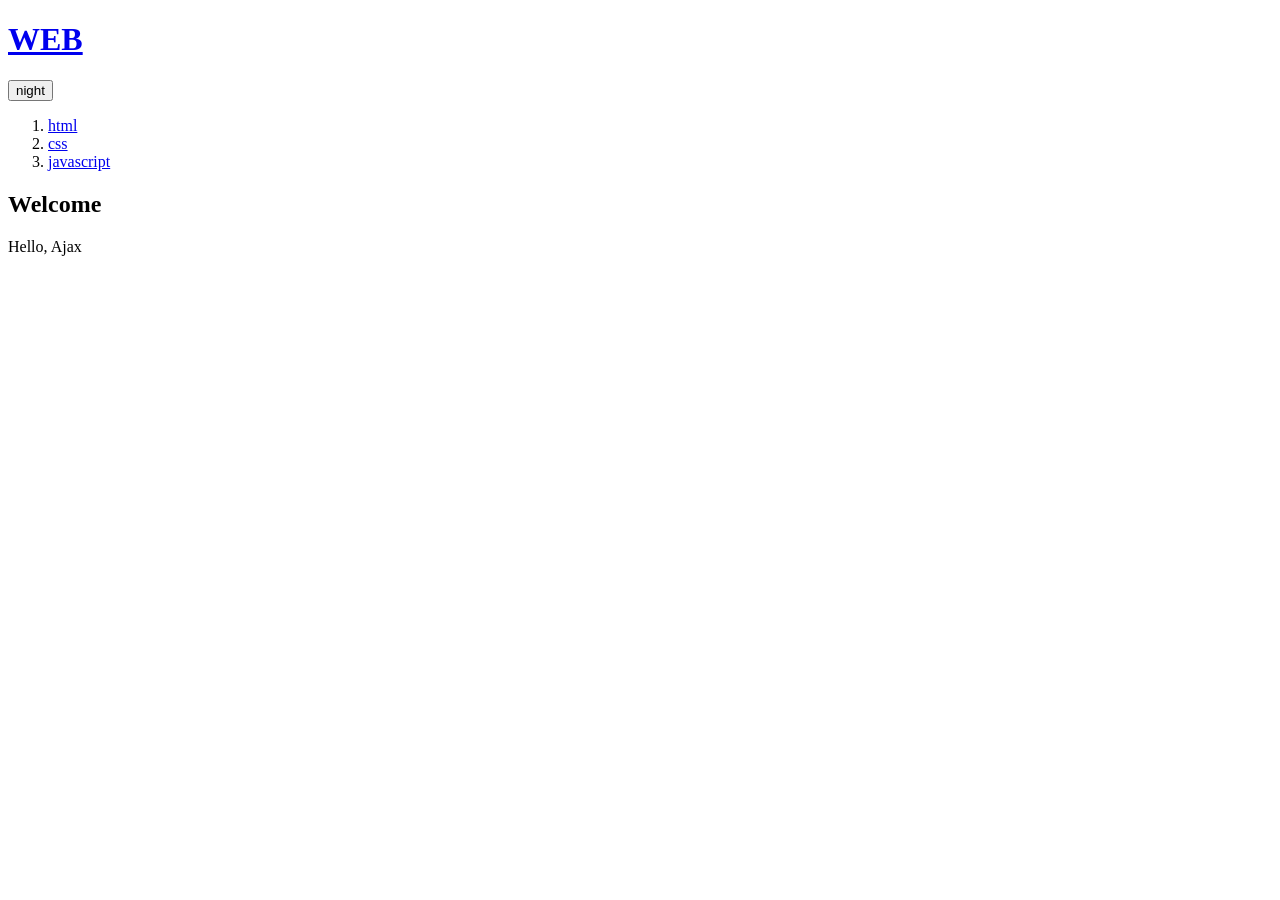
<file: index.html>
<!DOCTYPE html>
<html>
<head>
  <title>WEB - main</title>
  <meta charset="utf-8">
  <!-- Global site tag (gtag.js) - Google Analytics -->
  <script src="https://ajax.googleapis.com/ajax/libs/jquery/3.6.0/jquery.min.js"></script>
  <script src="colors.js"></script>
  <!-- <script src="fetch-0.11/fetch.js"></script> -->
</head>
<body>
  <h1><a href="#!welcome">WEB</a></h1>
  <input type="button" value="night" onclick="
    nightDayHandler(this);
  ">
  <ol id="nav">

  </ol>
  <article>

  </article>
  <script type="text/javascript">
    function fetchPage(name){
      fetch(name).then(function(response){
        response.text().then(function(text){
          document.querySelector('article').innerHTML = text;
        })
      })
    }
    if(location.hash){
      fetchPage(location.hash.substring(2));
    } else {
      fetchPage('welcome');
    }
    fetch('list').then(function(response){
      response.text().then(function(text){
        var items = text.split(',');
        var i = 0;
        var tags = '';
        while(i<items.length){
          var item = items[i].trim();
          //<li><a href="#!html" onclick="fetchPage('html')">HTML</a></li>
          var tag = '<li><a href="#!'+item+'" onclick="fetchPage(\''+item+'\')">'+item+'</a></li>';
          tags = tags + tag;
          console.log(tag);
          i = i + 1;
        }
        document.querySelector('#nav').innerHTML = tags;
      })
    })
  </script>
</body>
</html>
</file>
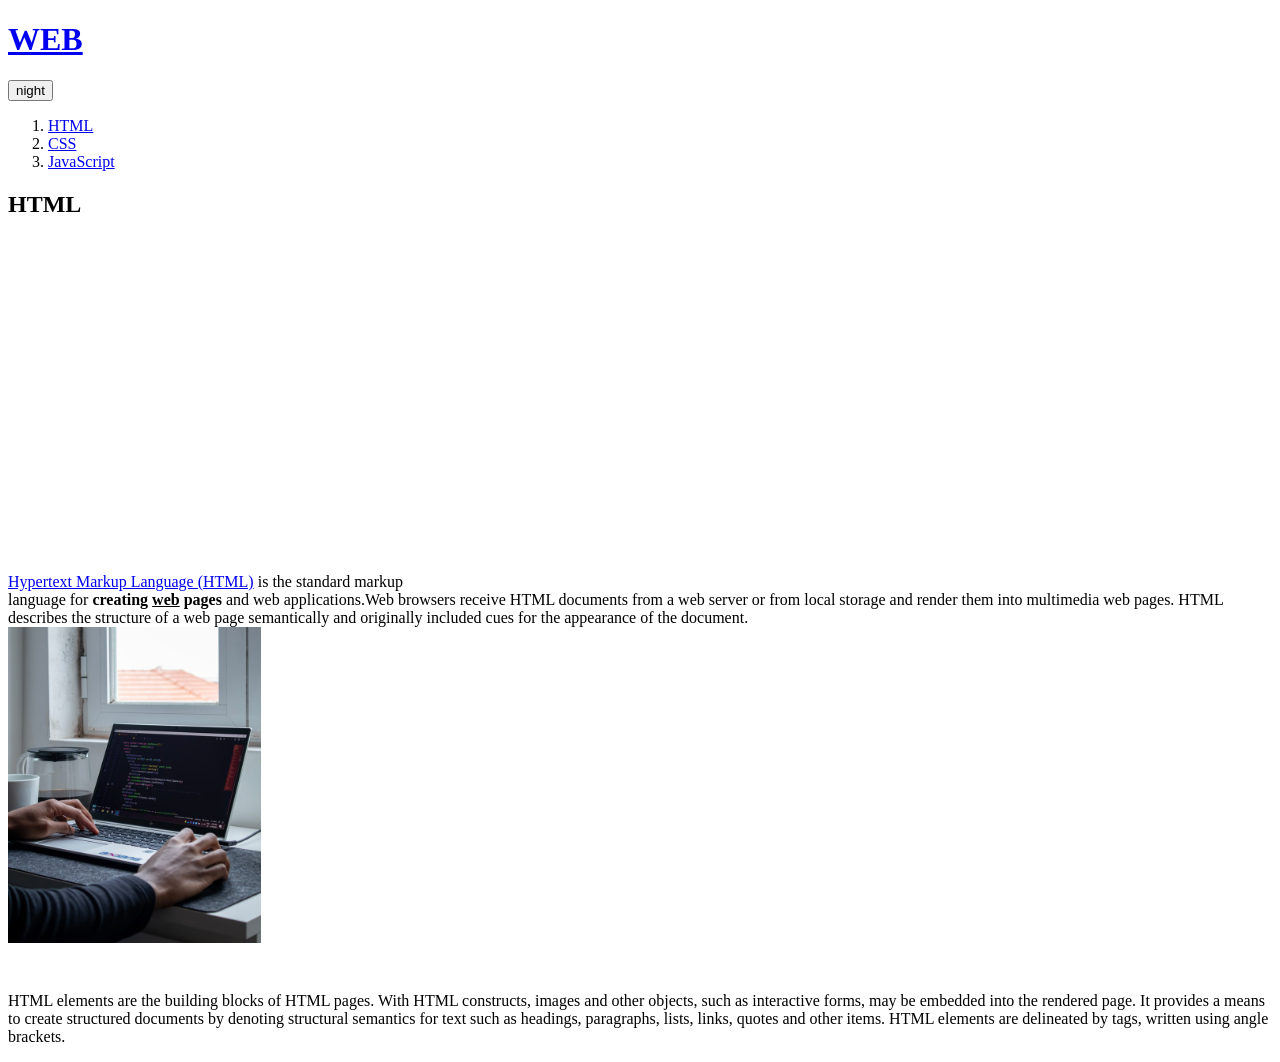
<file: 1.html>
<!doctype html>
<html>
<head>
  <title>WEB1 - html</title>
  <meta charset="utf-8">
  <!-- <link rel="stylesheet" href="style.css"> -->
  <script src="https://ajax.googleapis.com/ajax/libs/jquery/3.6.0/jquery.min.js"></script>
  <script src="colors.js"></script>
</head>
<body>
   <h1><a href="index.html">WEB</a></h1>
   <input type="button" value="night" onclick="
     nightDayHandler(this);
   ">
    <div id="grid">
      <ol>
        <li><a href="1.html">HTML</a></li>
        <li><a href="2.html">CSS</a></li>
        <li><a href="3.html">JavaScript</a></li>
      </ol>
  <div id="article">
    <h2>HTML</h2>
      <p>
        <iframe width="560" height="315" src="https://www.youtube.com/embed/7T7r_oSp0SE" title="YouTube video player" frameborder="0" allow="accelerometer; autoplay; clipboard-write; encrypted-media; gyroscope; picture-in-picture" allowfullscreen></iframe>
      </p>
      <p>
        <a href="https://www.w3.org/TR/2021/SPSD-html52-20210128/" target="_blank" title="htlm5.2">Hypertext Markup Language (HTML)</a> is the standard markup<br>
      language for <strong>creating <u>web</u> pages</strong> and web applications.Web browsers receive HTML documents from a web server or from local storage and render them into multimedia web pages. HTML describes the structure of a web page semantically and originally included cues for the appearance of the document.<br>
      <img src="coding.jpg" width="20%" height="20%">
      </p>
      <p style="margin-top:45px;">HTML elements are the building blocks of HTML pages. With HTML constructs, images and other objects, such as interactive forms, may be embedded into the rendered page. It provides a means to create structured documents by denoting structural semantics for text such as headings, paragraphs, lists, links, quotes and other items. HTML elements are delineated by tags, written using angle brackets.
      </p>
      <p>
    </div>
  </div>
</body>
</html>
</file>
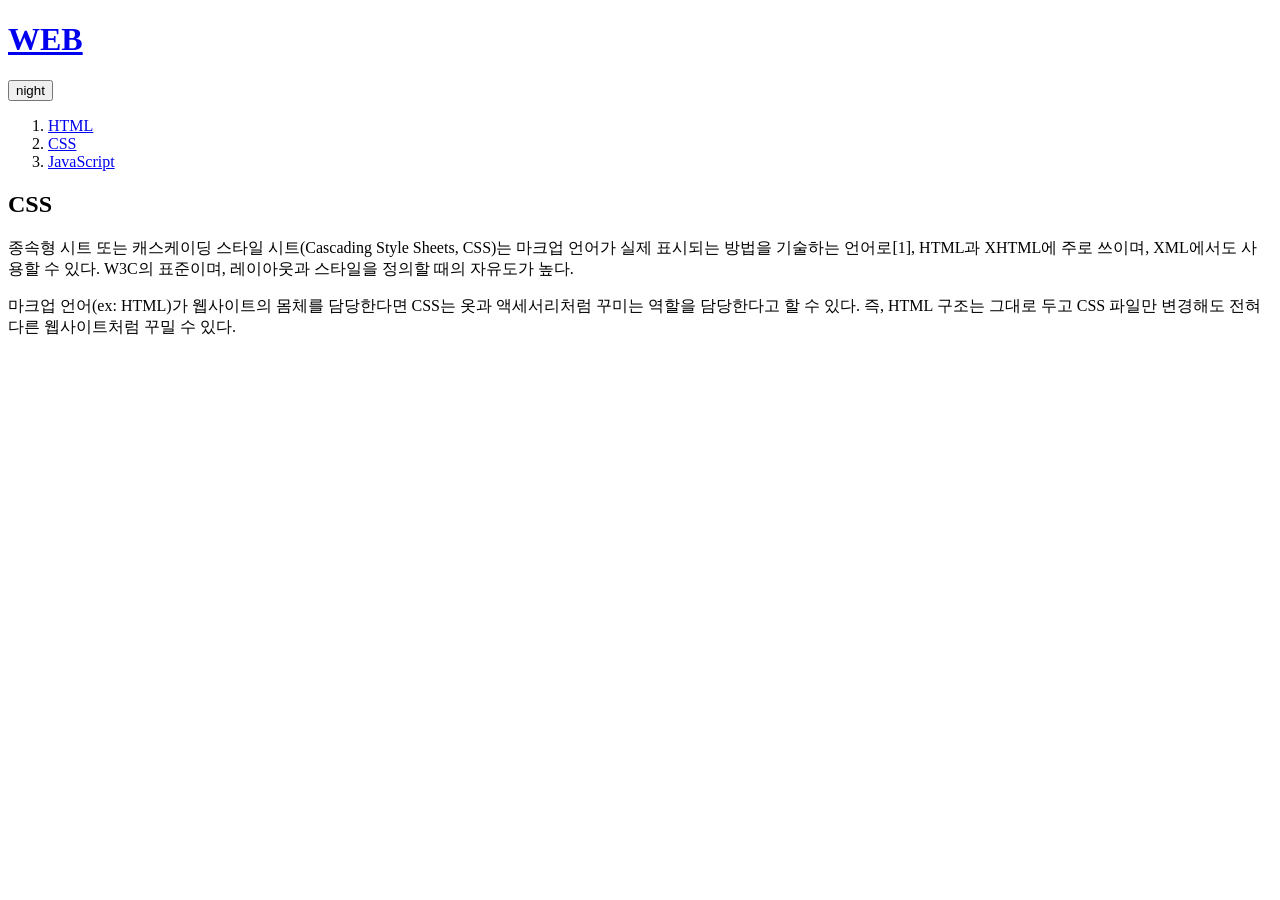
<file: 2.html>
<!doctype html>
<html>
<head>
  <title>WEB2 - css</title>
  <meta charset="utf-8">
  <!-- <link rel="stylesheet" href="style.css"> -->
  <script src="https://ajax.googleapis.com/ajax/libs/jquery/3.6.0/jquery.min.js"></script>
  <script src="colors.js"></script>
</head>
<body>
    <h1><a href="index.html">WEB</a></h1>
    <input type="button" value="night" onclick="
      nightDayHandler(this);
    ">
    <div id="grid">
      <ol>
        <li><a href="1.html">HTML</a></li>
        <li><a href="2.html">CSS</a></li>
        <li><a href="3.html">JavaScript</a></li>
      </ol>
      <div id="article">
        <h2>CSS</h2>
        <p>
          종속형 시트 또는 캐스케이딩 스타일 시트(Cascading Style Sheets, CSS)는 마크업 언어가 실제 표시되는 방법을 기술하는 언어로[1], HTML과 XHTML에 주로 쓰이며, XML에서도 사용할 수 있다. W3C의 표준이며, 레이아웃과 스타일을 정의할 때의 자유도가 높다.
        </p>
        <p>
          마크업 언어(ex: HTML)가 웹사이트의 몸체를 담당한다면 CSS는 옷과 액세서리처럼 꾸미는 역할을 담당한다고 할 수 있다. 즉, HTML 구조는 그대로 두고 CSS 파일만 변경해도 전혀 다른 웹사이트처럼 꾸밀 수 있다.
        </p>
      </div>
    </div>
</body>
</html>
</file>
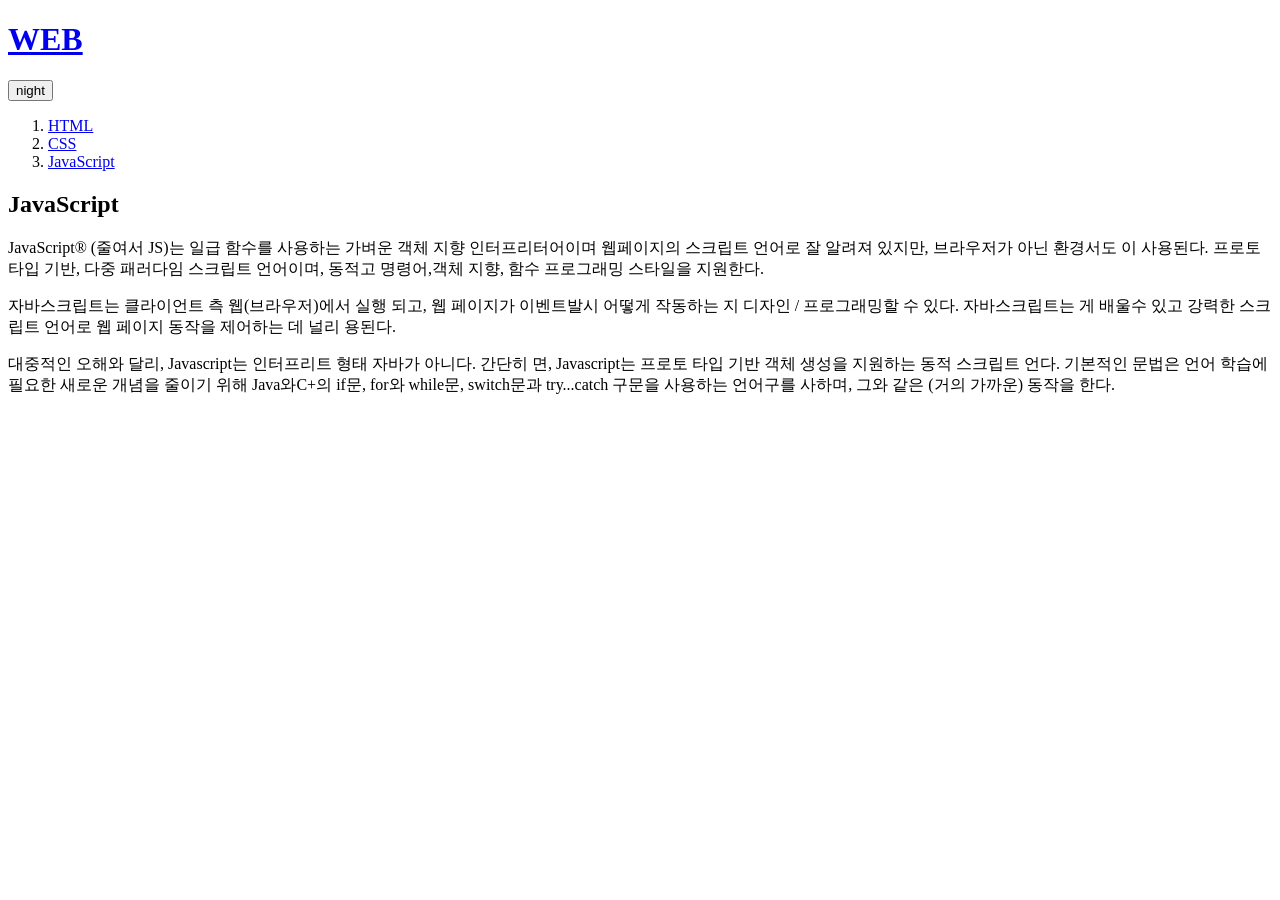
<file: 3.html>
<!doctype html>
<html>
<head>
  <title>WEB3 - javascript</title>
  <meta charset="utf-8">
  <script src="https://ajax.googleapis.com/ajax/libs/jquery/3.6.0/jquery.min.js"></script>
  <script src="colors.js"></script>
</head>
<body>
  <h1><a href="index.html">WEB</a></h1>
  <input type="button" value="night" onclick="
    nightDayHandler(this);
  ">
  <ol>
      <li><a href="1.html">HTML</a></li>
      <li><a href="2.html">CSS</a></li>
      <li><a href="3.html">JavaScript</a></li>
  </ol>
    <h2>JavaScript</h2>
    <p>
      JavaScript® (줄여서 JS)는 일급 함수를 사용하는 가벼운 객체 지향 인터프리터어이며 웹페이지의 스크립트 언어로 잘 알려져 있지만, 브라우저가 아닌 환경서도 이 사용된다. 프로토타입 기반, 다중 패러다임 스크립트 언어이며, 동적고 명령어,객체 지향, 함수 프로그래밍 스타일을 지원한다.
    </p>
    <p>
      자바스크립트는 클라이언트 측 웹(브라우저)에서 실행 되고, 웹 페이지가 이벤트발시 어떻게 작동하는 지 디자인 / 프로그래밍할 수 있다. 자바스크립트는 게 배울수 있고 강력한 스크립트 언어로 웹 페이지 동작을 제어하는 데 널리 용된다.
    </p>
    <p>
      대중적인 오해와 달리, Javascript는 인터프리트 형태 자바가 아니다. 간단히 면, Javascript는 프로토 타입 기반 객체 생성을 지원하는 동적 스크립트 언다.  기본적인 문법은  언어 학습에 필요한 새로운 개념을 줄이기 위해 Java와C+의 if문, for와 while문, switch문과 try...catch 구문을 사용하는 언어구를 사하며, 그와 같은 (거의 가까운) 동작을 한다.
    </p>
</body>
</html>
</file>
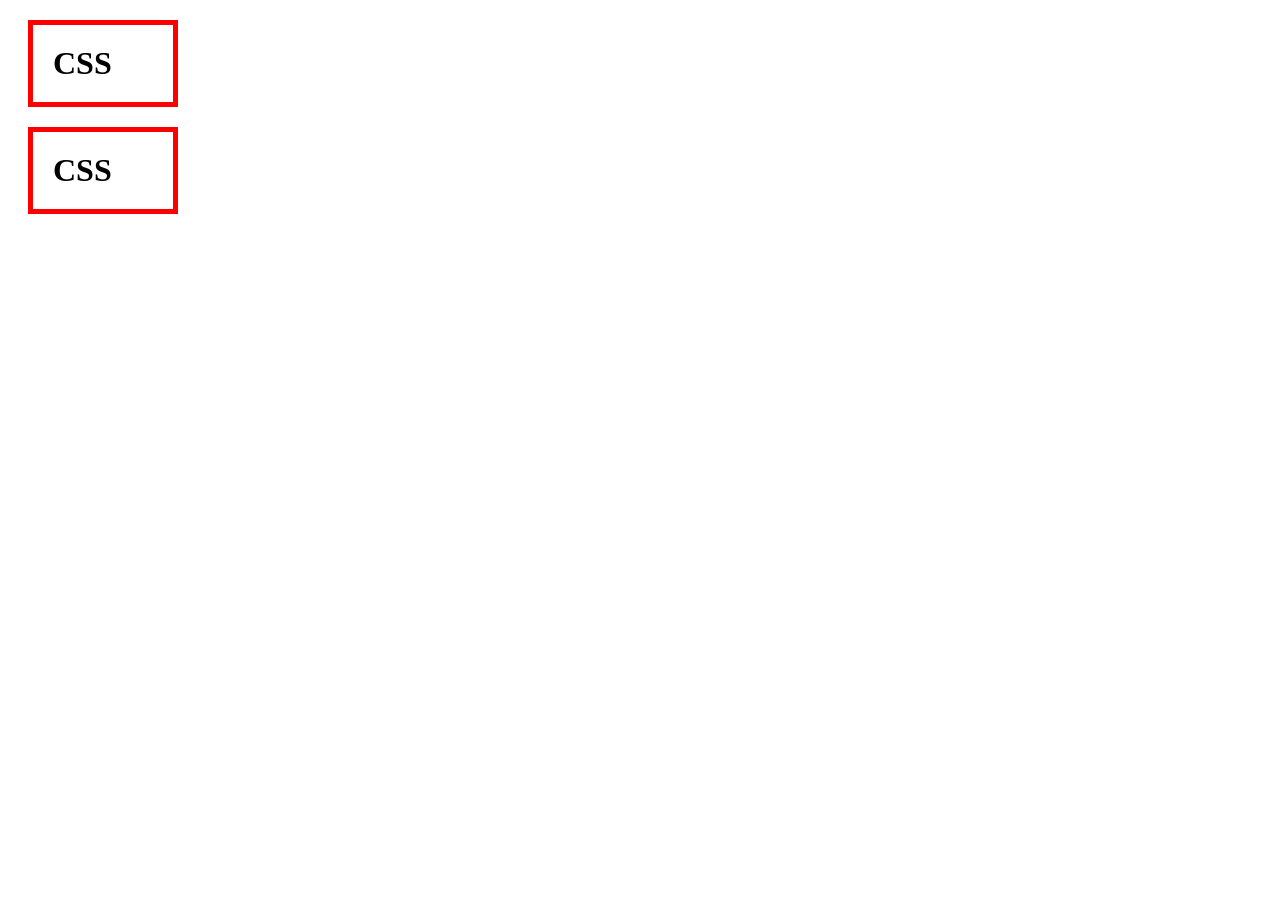
<file: example/box.html>
<!DOCTYPE html>
<html lang="en" dir="ltr">
  <head>
    <meta charset="utf-8">
    <title></title>
    <style>
      h1 {
        border:5px solid red;
        padding: 20px;
        margin: 20px;
        display: block;
        width: 100px;
      }
    </style>
  </head>
  <body>
    <h1>CSS</h1>
    <h1>CSS</h1>
  </body>
</html>
</file>
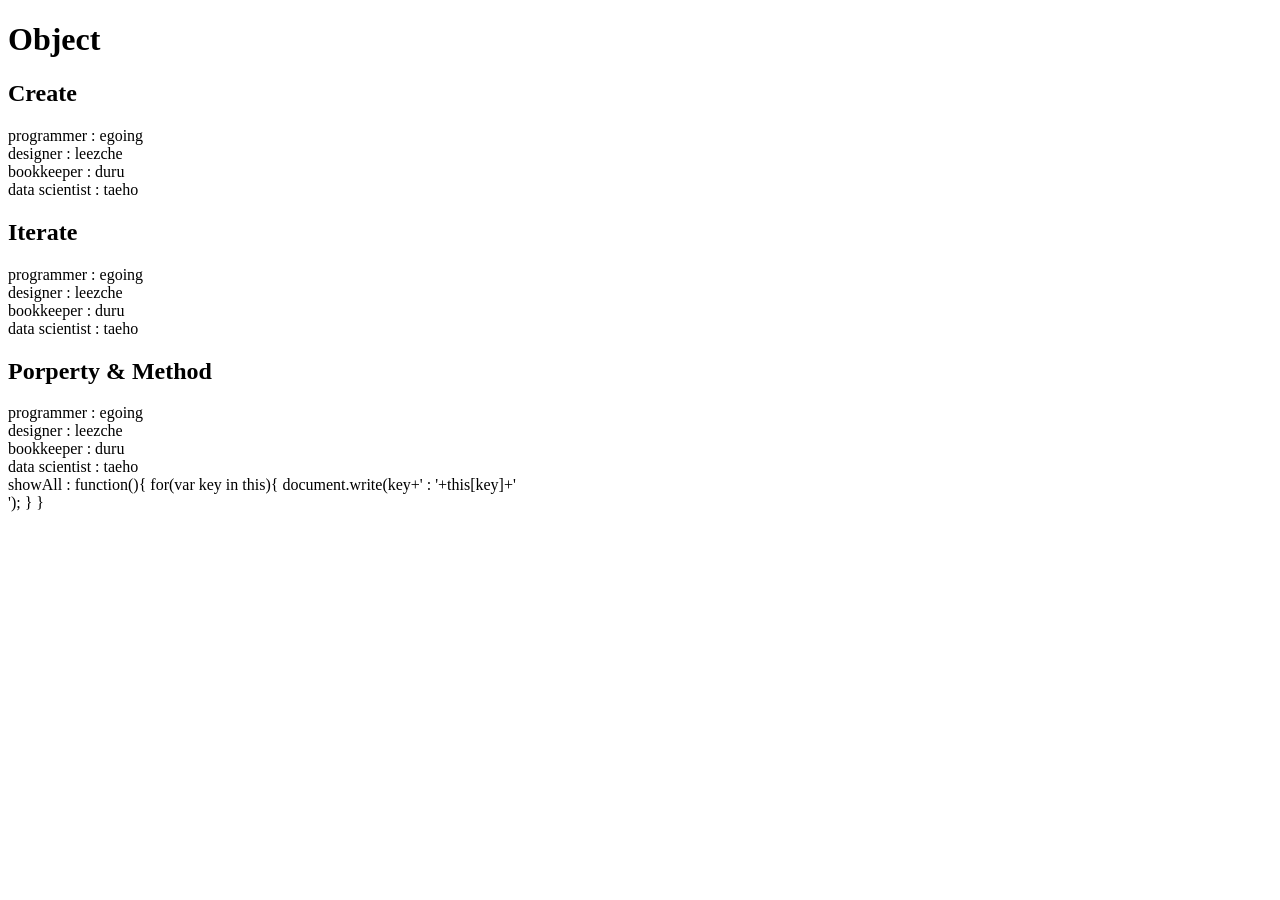
<file: example/ex10.html>
<!DOCTYPE html>
<html lang="kr" dir="ltr">
  <head>
    <meta charset="utf-8">
    <title></title>
  </head>
  <body>
    <h1>Object</h1>
    <h2>Create</h2>
    <script type="text/javascript">
      var coworkers = {
        "programmer":"egoing",
        "designer":"leezche"
      };
      document.write("programmer : "+coworkers.programmer+"<br>");
      document.write("designer : "+coworkers.designer+"<br>");
      coworkers.bookkeeper = "duru";
      document.write("bookkeeper : "+coworkers.bookkeeper+"<br>");
      coworkers["data scientist"] = "taeho";
      document.write("data scientist : "+coworkers["data scientist"]+"<br>");
    </script>
    <h2>Iterate</h2>
    <script type="text/javascript">
      for(var key in coworkers){
        document.write(key+' : '+coworkers[key]+'<br>');
      }
    </script>
    <h2>Porperty & Method</h2>
    <script type="text/javascript">
      coworkers.showAll = function(){
        for(var key in this){
          document.write(key+' : '+this[key]+'<br>');
        }
      }
      coworkers.showAll();
    </script>
  </body>
</html>
</file>
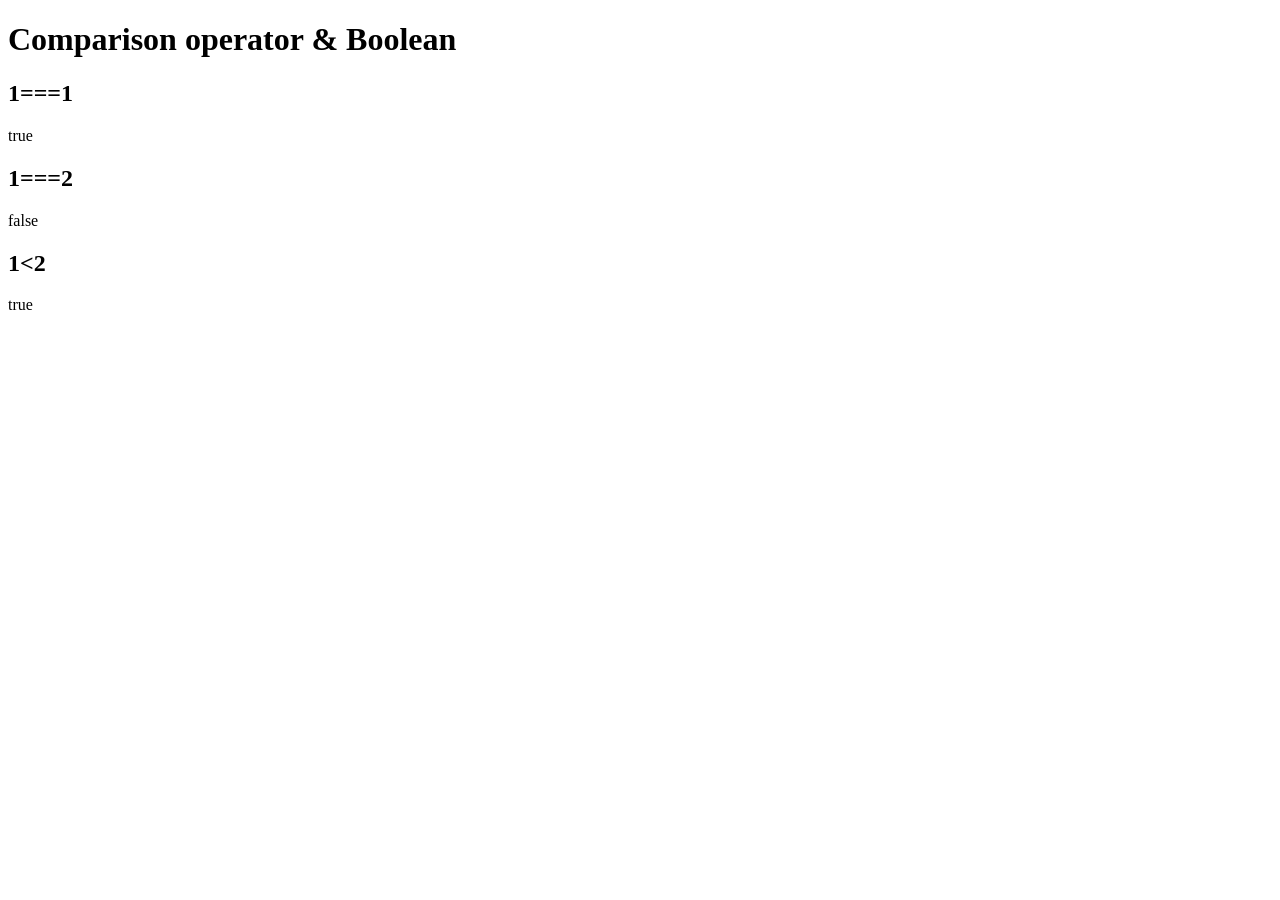
<file: example/ex4.html>
<!DOCTYPE html>
<html>
  <head>
    <meta charset="utf-8">
    <title></title>
  </head>
  <body>
    <h1>Comparison operator & Boolean</h1>
    <h2>1===1</h2>
    <script>
      document.write(1===1);
    </script>

    <h2>1===2</h2>
    <script>
      document.write(1===2);
    </script>

    <h2>1&lt;2</h2>
    <script>
      document.write(1<2);
    </script>
  </body>
</html>
</file>
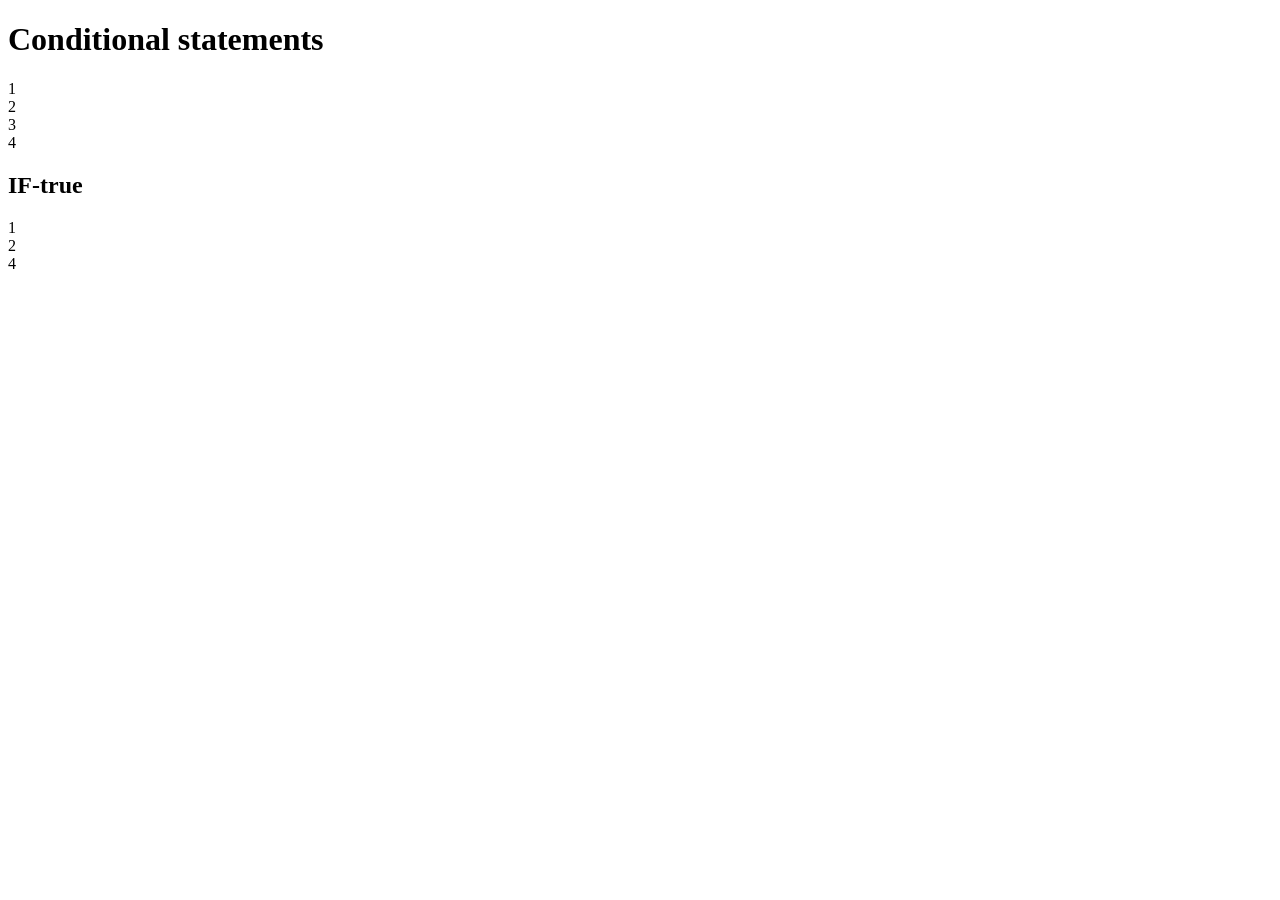
<file: example/ex5.html>
<!DOCTYPE html>
<html>
  <head>
    <meta charset="utf-8">
    <title></title>
  </head>
  <body>
    <h1>Conditional statements</h1>
    <script>
      document.
    </script>
    <script type="text/javascript">
      document.write("1<br>");
      document.write("2<br>");
      document.write("3<br>");
      document.write("4<br>");
    </script>
    <h2>IF-true</h2>
    <script type="text/javascript">
      document.write("1<br>");
      if(true){
        document.write("2<br>");
      } else {
        document.write("3<br>");
      }
      document.write("4<br>");
    </script>
  </body>
</html>
</file>
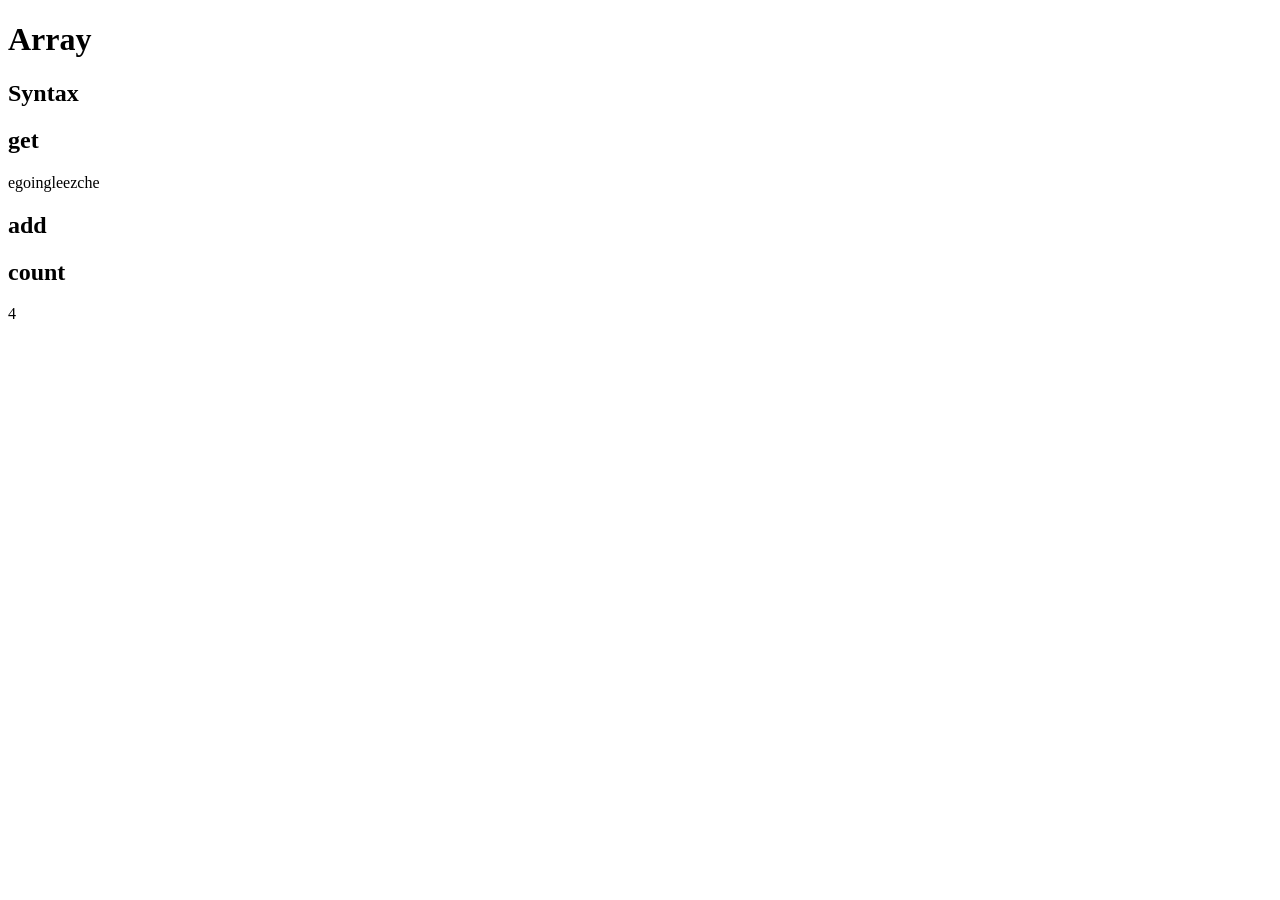
<file: example/ex6.html>
<!DOCTYPE html>
<html>
  <head>
    <meta charset="utf-8">
    <title></title>
  </head>
  <body>
    <h1>Array</h1>
    <h2>Syntax</h2>
    <script type="text/javascript">
      var coworkers = ["egoing", "leezche"];
    </script>
    <h2>get</h2>
    <script type="text/javascript">
      document.write(coworkers[0]);
      document.write(coworkers[1]);
    </script>
    <h2>add</h2>
    <script type="text/javascript">
      coworkers.push('duru');
      coworkers.push('taeho');
    </script>
    <h2>count</h2>
    <script type="text/javascript">
      document.write(coworkers.length);
    </script>
  </body>
</html>
</file>
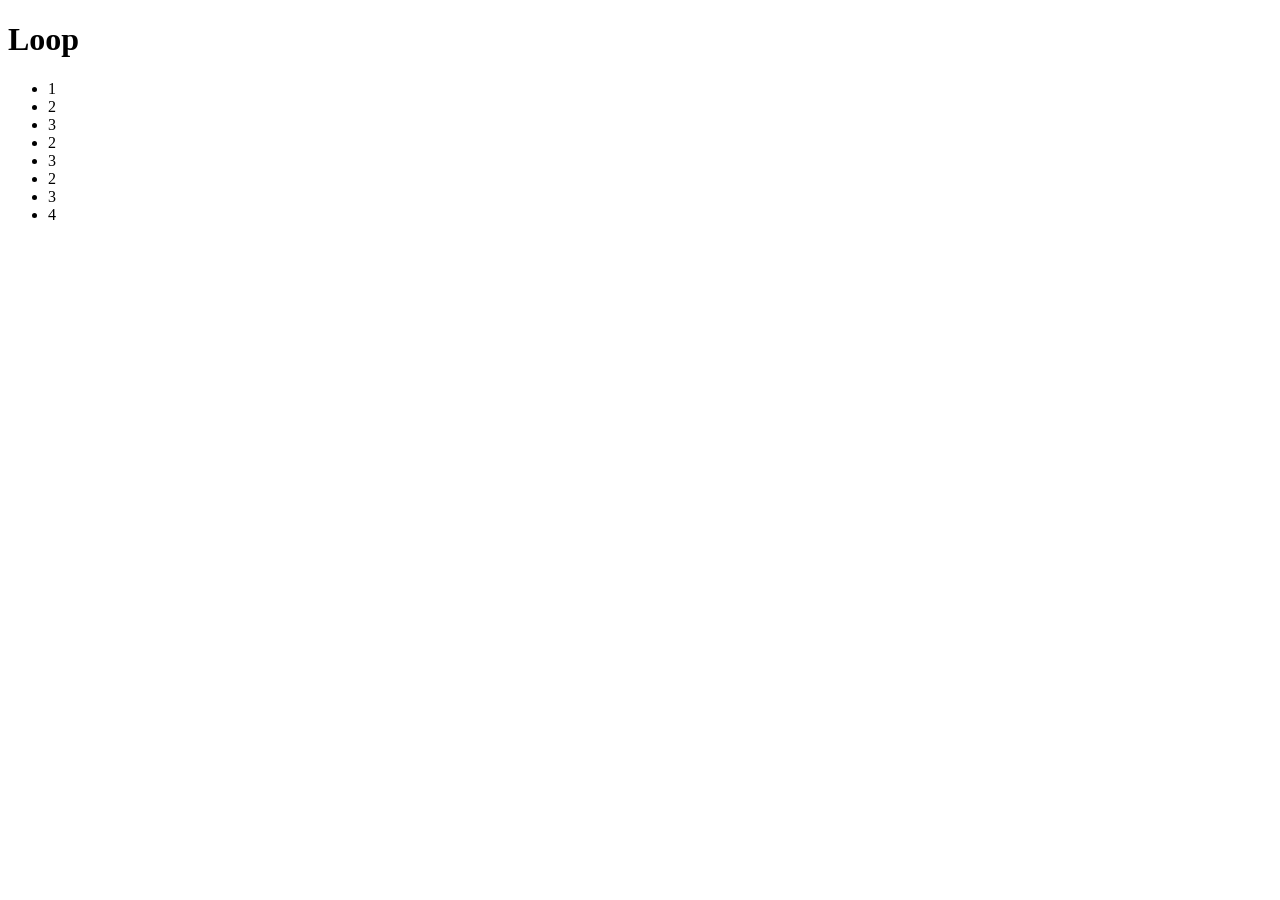
<file: example/ex7.html>
<!DOCTYPE html>
<html>
  <head>
    <meta charset="utf-8">
    <title></title>
  </head>
  <body>
    <h1>Loop</h1>
    <ul>
      <script type="text/javascript">
        document.write('<li>1</li>');
        var i = 0;
        while(i < 3){
          document.write('<li>2</li>');
          document.write('<li>3</li>');
          i = i + 1;
        }
        document.write('<li>4</li>');
      </script>
    </ul>
  </body>
</html>
</file>
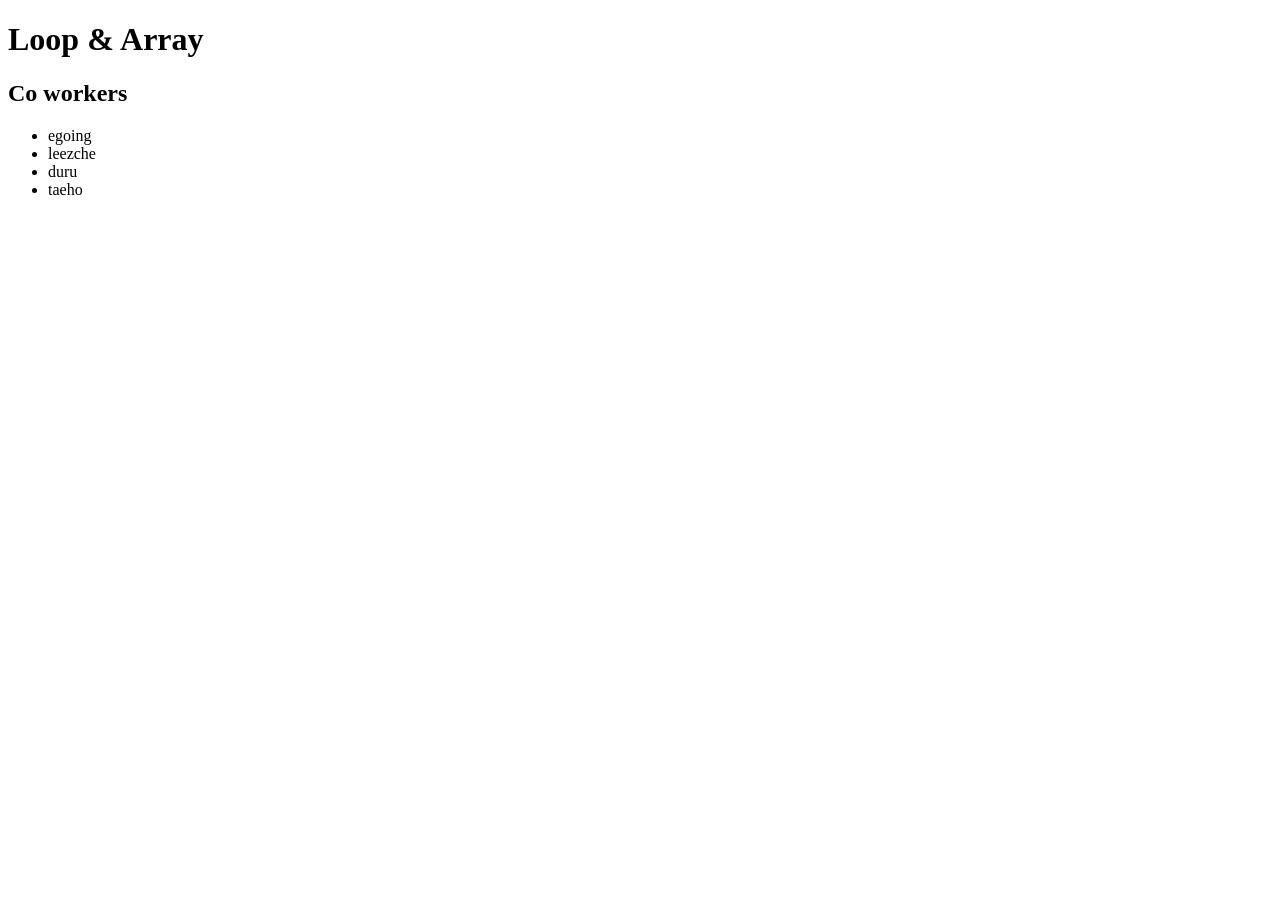
<file: example/ex8.html>
<!DOCTYPE html>
<html lang="en" dir="ltr">
  <head>
    <meta charset="utf-8">
    <title></title>
  </head>
  <body>
    <h1>Loop & Array</h1>
    <script type="text/javascript">
      var coworkers = ['egoing', 'leezche', 'duru', 'taeho'];
    </script>
    <h2>Co workers</h2>
    <ul>
      <script type="text/javascript">
        var i = 0;
        while(i < coworkers.length){
          document.write('<li>' + coworkers[i] + '</li>');
          i = i + 1;
        }
      </script>
    </ul>
  </body>
</html>
</file>
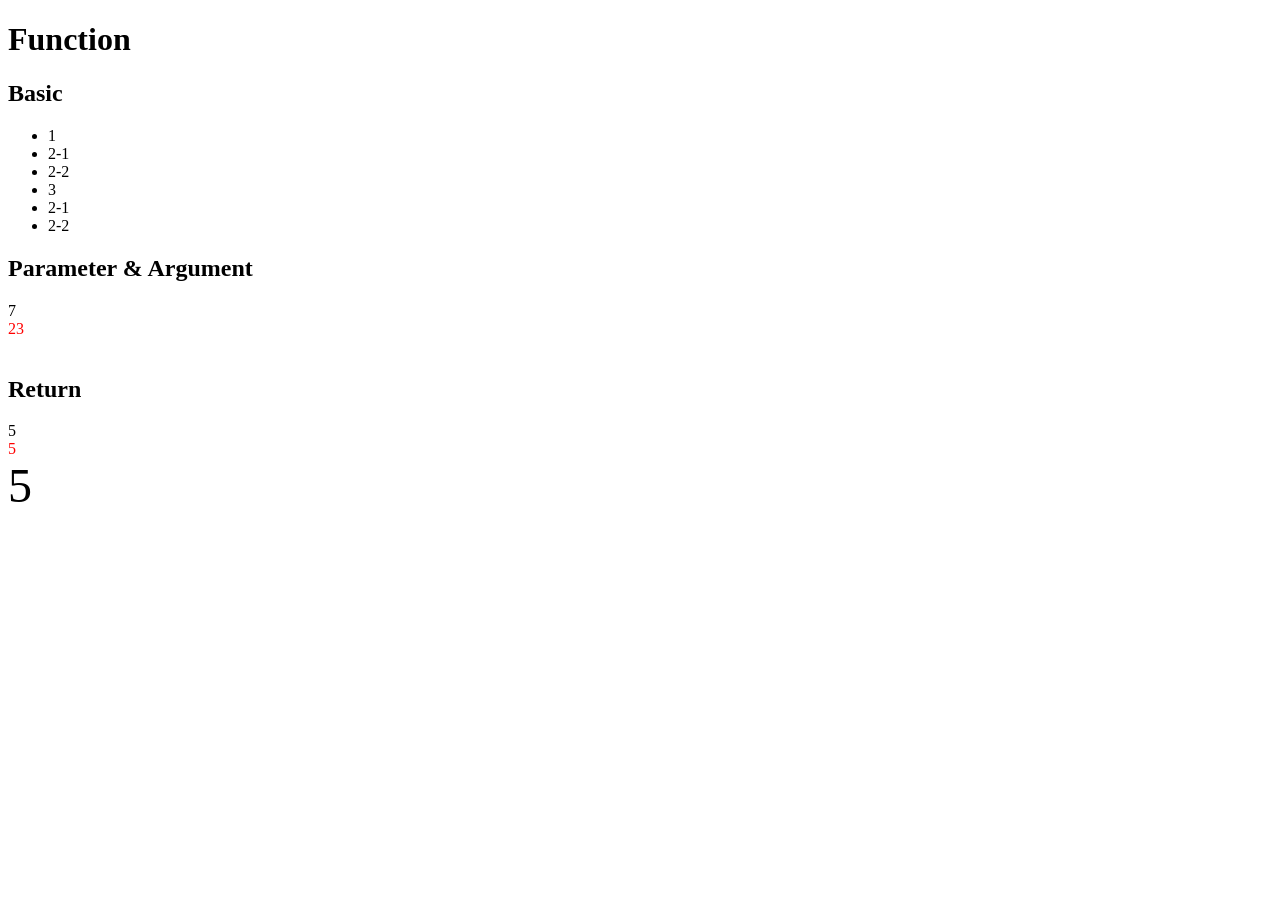
<file: example/ex9.html>
<!DOCTYPE html>
<html lang="en" dir="ltr">
  <head>
    <meta charset="utf-8">
    <title></title>
  </head>
  <body>
    <h1>Function</h1>
    <h2>Basic</h2>
    <ul>
      <script type="text/javascript">
        function two(){
          document.write('<li>2-1</li>');
          document.write('<li>2-2</li>');
        }
        document.write('<li>1</li>');
        two();
        document.write('<li>3</li>');
        two();
      </script>
    </ul>
    <h2>Parameter & Argument</h2>
    <script type="text/javascript">
      function onePulsOne(i, j){
          document.write(i + j);
      }
      onePulsOne(3, 4);
      function sum(left, right){
        document.write('<div style="color:red">'+left+right+'</div><br>');
      }
      sum(2,3);
    </script>
    <h2>Return</h2>
    <script type="text/javascript">
      function sum2(left, right){
        return left+right;
      }
      document.write(sum2(2,3)+'<br>');
      document.write('<div style="color:red">'+sum2(2,3)+'</div>');
      document.write('<div style="font-size:3rem;">'+sum2(2,3)+'</div>');
    </script>
  </body>
</html>
</file>
<file: style.css>
body {
  margin:0;
}
a {
  color: black;
  text-decoration:none;
}
h1 {
  font-size:45px;
  text-align:center;
  border-bottom:1px solid gray;
  margin:0;
  padding:20px;
}
ol {
  border-right: 1px solid gray;
  width: 100px;
  margin: 0;
  padding: 20px;
}
#grid{
  display: grid;
  grid-template-columns: 150px 1fr;
}
#grid #article{
  padding-left: 25px;
}
#grid ol {
  padding-left: 33px;
}
@media(max-width:800px){
  #grid{
    display: block;
  }
  ol {
    border-right:none;
  }
  h1 {
    border-bottom:none;
  }
}
</file>
